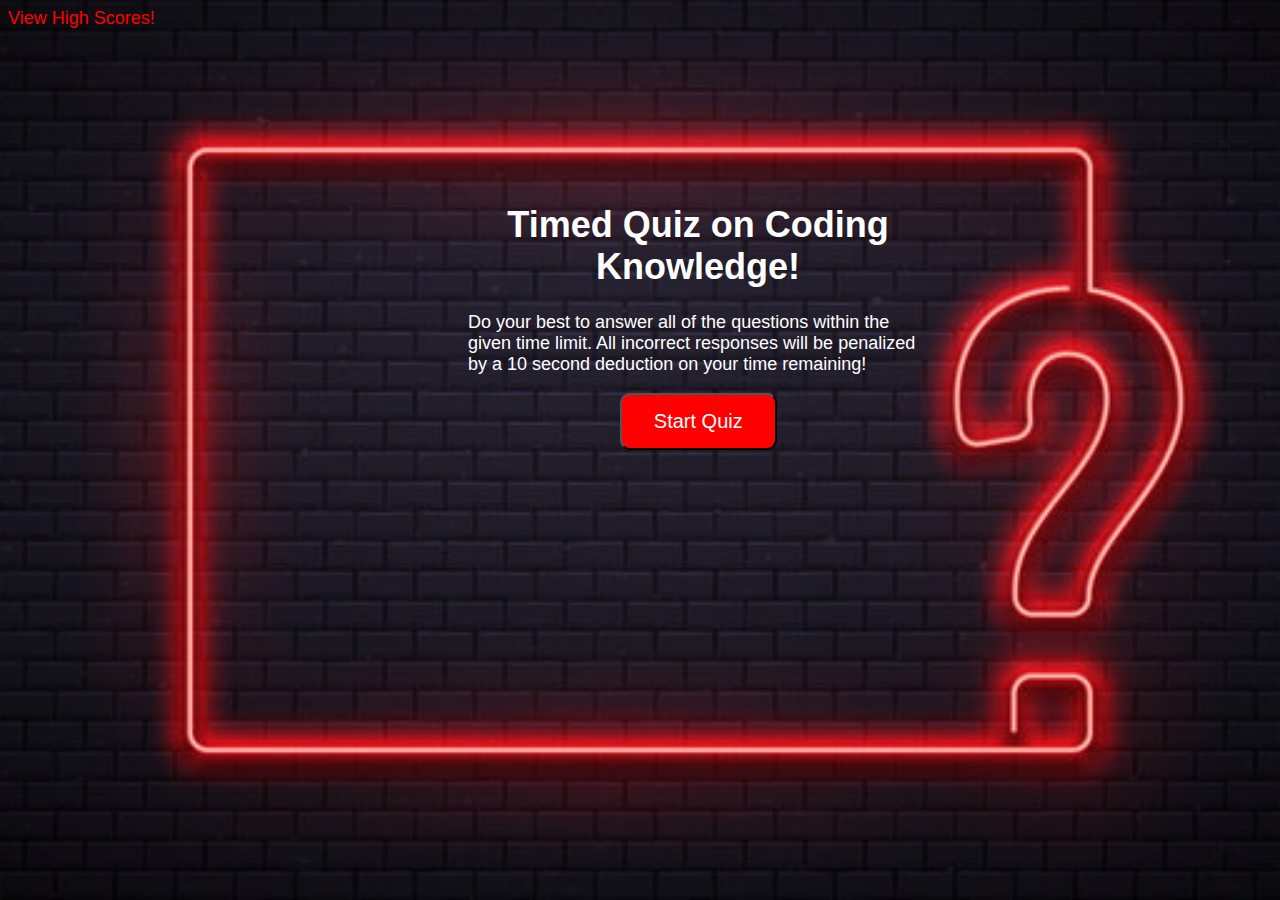
<file: index.html>
<!DOCTYPE html>

<html lang="en">

<head>

    <meta charset="UTF-8">

    <meta http-equiv="X-UA-Compatible" content="IE=edge">

    <meta name="viewport" content="width=device-width, initial-scale=1.0">
<!--link to the css-->
    <link rel="stylesheet" href="assets/style.css">
<!-- Title of page tab-->
    <title>Test Your Knowledge!</title>

</head>

<body>
<!-- Link to scores secondary page-->
    <a id = "quiz" href="scores.html">View High Scores!</a>
<!-- container class for the quiz to be inserted-->
    <div id = "container">
<!-- Div to associate with the timer clock-->
        <div id = "timer"></div>
<!-- Basic Html to be replaced, inserts the UL for answers and also creates the btn-->
        <div id="questions">
            <h1>Timed Quiz on Coding Knowledge!</h1>
            <p>Do your best to answer all of the questions within the given time limit. All incorrect responses will be penalized by a 10 second deduction on your time remaining!</p>
            <ul id="choicesList"></ul>
            <button id="startTimer">Start Quiz</button>
        </div>
    </div>
<!-- associates to js script for this html-->
    <script src = "script.js"></script>

</body>
</html>
</file>
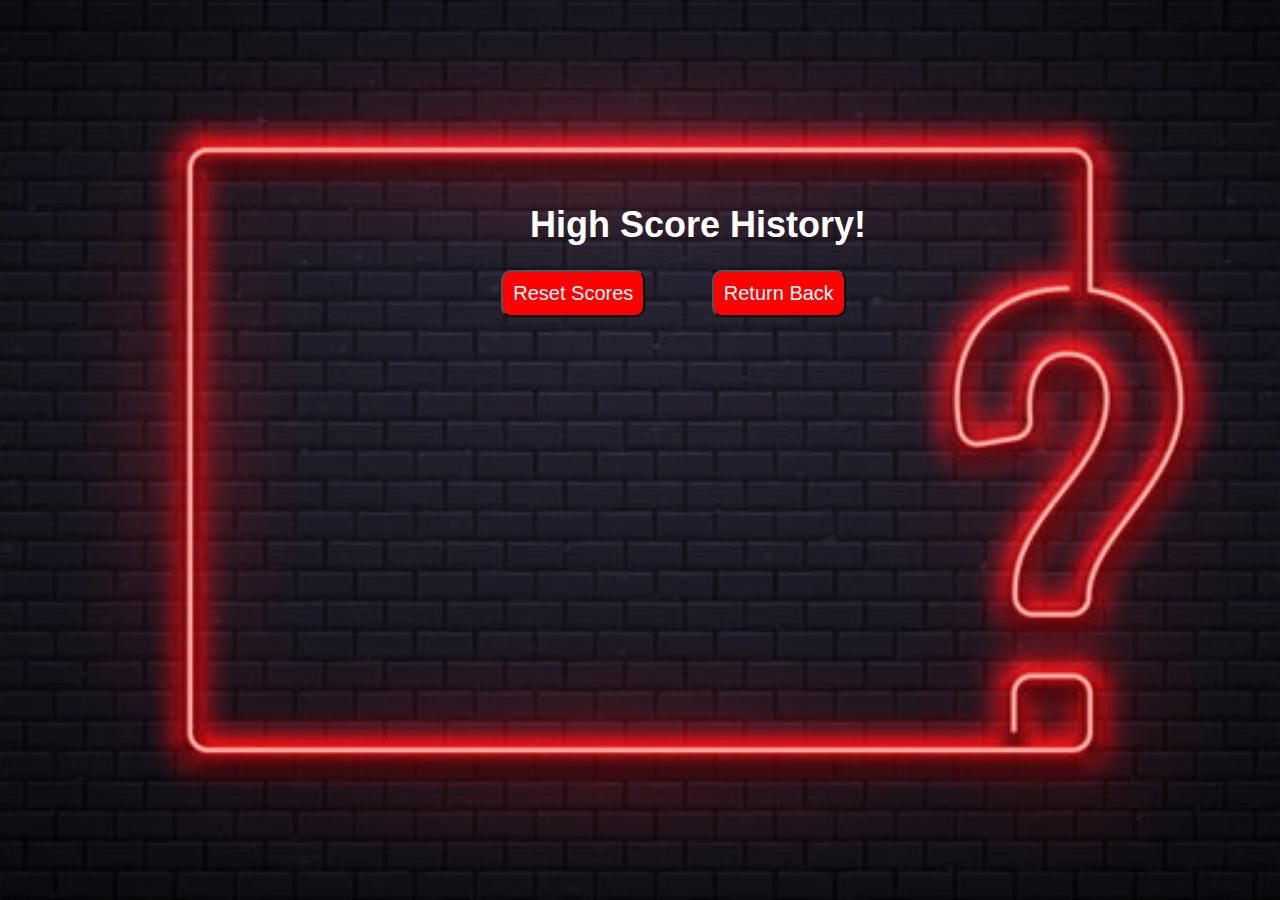
<file: scores.html>
<!DOCTYPE html>

<html lang="en">

<head>
    <meta charset="UTF-8">
    <meta http-equiv="X-UA-Compatible" content="IE=edge">
    <meta name="viewport" content="width=device-width, initial-scale=1.0">
<!-- link to css style-->
    <link rel="stylesheet" href="assets/style.css">
<!-- title name of secondary scores page-->
    <title>High Scores!</title>

</head>

<body>
<!-- container for holding the history of scores-->
    <div id = "container">
<!-- div for the timer clock-->
    <div id = "timer"></div>
<!-- storing scores, btns for return and reset-->
    <div id = "questions">
        <h1>High Score History!</h1>
        <ul id = "highscores"></ul>
        <button id = "back">Return Back</button>
        <button id = "reset" value = "reset">Reset Scores</button>
    </div>
<!-- links to secondary js script for this page specifically-->
    <script src = "scores.js"></script>

</body>

</html>
</file>
<file: assets/style.css>
/* background image insertion and formatting */
html { 
    background: url("./images/quiz.jpg") no-repeat center center fixed; 
    -webkit-background-size: cover;
    -moz-background-size: cover;
    -o-background-size: cover;
    background-size: cover;
}
/* body formatting, styling and positioning*/
body {
    font-size: large;
    font-style: normal;
    font-family: 'Lucida Sans', 'Lucida Sans Regular', 'Lucida Grande', sans-serif;
    color: white;
}

#quiz {
    color: red;
    text-decoration: none;
}
        
#container {
    width: 500px;
    height: 500px;
    position: absolute;
    left: 35%;
    top: 20%;
    
}
#startTimer {
    background-color: red;
    margin-left: 33%;
    padding: 15px 32px;
    font-size: 20px;
    color: white;
}
#questions {
    margin: 20px;
}

#timer {
    float: right;
}

#back {
    background-color: red;
    position: relative;
    padding: 10px;
    font-size: 20px;
    color: white;
    top: 30%;
    left: 53%;
    width: auto;
    text-align: center;
    text-decoration: none;
}

#reset {
    background-color: red;
    position: relative;
    padding: 10px;
    font-size: 20px;
    color: white;
    top: 30%;
    right: 23%;
    text-align: center;
}

button {
    border-radius: 10px;
}

textarea {
    width: 88%;
    margin: 19px;
}

#Submit {
    background-color: red;
    margin-left: 31%;
    padding: 16px 32px;
    font-size: 20px;
    color: white;
}

label {
    margin-right: 10px;
}
input {
    margin-bottom: 20px;
    width: 50%;
    border: 1px solid gray;
}

h1 {
    text-align: center;
}

li {
    padding: 5px 15px;
    width: 80%;
    font-size: 18px;
    color: white;
    background-color: red;
    margin-top: 10px;
}

#createDiv {
    margin-top: 20px;
    border-top: 1px solid gray;
}

/* NOTE! */
/* If time permits, redo position / display and make page mobile responsive with flexbox elements at diff pixel ranges */
/* NOTE! */
</file>
